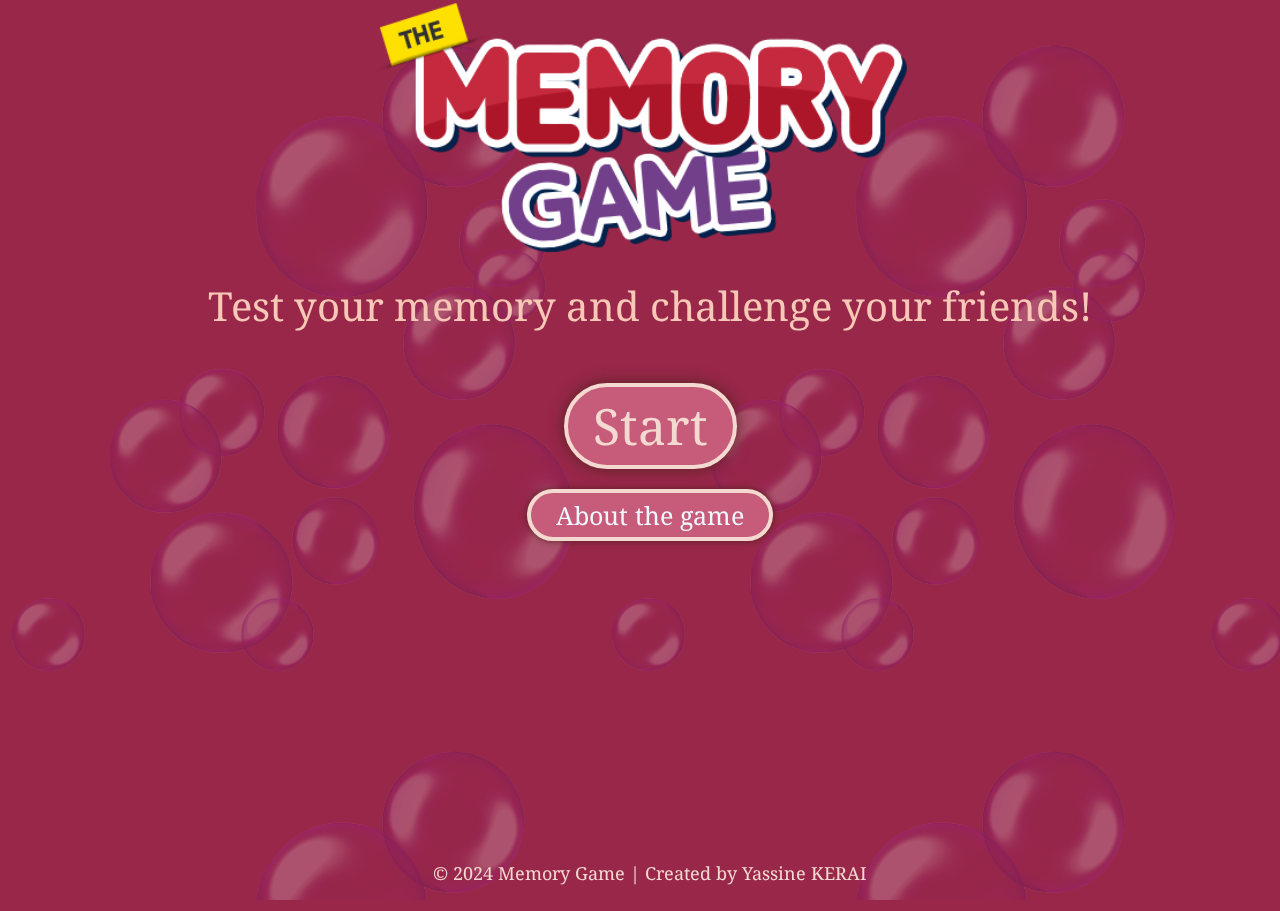
<file: index.html>
<!DOCTYPE html>
<html lang="en">

<head>
    <meta charset="UTF-8">
    <meta name="viewport" content="width=device-width, initial-scale=1.0">
    <title>memory game</title>
    <link rel="icon" href= "pics/logo.png" type="image/png">
    <link rel="stylesheet" href="style.css">
    <link rel="preconnect" href="https://fonts.gstatic.com" crossorigin>
    <link href="https://fonts.googleapis.com/css2?family=Amiri:ital,wght@0,400;0,700;1,400;1,700&family=Noto+Serif:ital,wght@0,100..900;1,100..900&display=swap" rel="stylesheet">
</head>

<body>
    <span id="title"></span>
        <p class="subtitle">Test your memory and challenge your friends!</p>

        <div class="start"> <a href="playingPage.html"> Start </a></div>
        <div class="AboutButton">About the game</div>

        <p class="about">
            It's a classic game where players flip over pairs of cards, trying to find matching pairs. The cards are
            usually
            laid out face down in a grid, and on each turn, a player flips over two cards. If the cards match, the
            player
            keeps the pair and gets another turn. If they don't match, the cards are flipped back over, and the next
            player
            takes their turn. The goal is to remember the positions of the cards and match all pairs in the fewest
            number of
            turns or the shortest amount of time.
        </p>
    <footer class="footer">
        <p>&copy; 2024 Memory Game | Created by <a href="https://linktr.ee/Yassine589" target="_blank"> Yassine KERAI
            </a></p>
    </footer>

    <script src="script.js"></script>
</body>

</html>
</file>
<file: style.css>
* {
    box-sizing: border-box;
}

body{
    background-color: #921a40f1;   
    display: flex;
    flex-wrap: wrap;
    justify-content: center;
    flex-direction: column;
    align-items: center;
    font-family: "Noto Serif", serif;

}

body::after {
    content: '';
    position: fixed;
    top: 0;
    left: 0;
    width: 100%;
    height: 100%;
    background: url('pics/bubbles.png') repeat;
    opacity: 0.2;
    z-index: -1;
    animation: float 20s infinite linear;
}

@keyframes float {
    from { background-position: 0 0; }
    to { background-position: 1000px 1000px; }
}


#title{
    background-image: url("pics/logo.png");
    background-repeat: no-repeat;
    background-position: center;
    background-size: contain;
    transform: translateY(-20px);
    width: 100%;
    height: 250px;
    margin-right: 20px;
    margin-top: 15px;
}

.subtitle{
    font-size: 40px;
    color: #f8c8b7;
    margin-top: 5px;
}

.start{
    color: aliceblue;
    background-color: #C75B7A;
    font-size: 50px;
    border: 4px solid #F4D9D0;
    box-shadow: 0 0 0.3em #572222;
    border-radius: 50px;
    width: fit-content;
    padding: 5px 25px;
    margin-top: 10px;
    cursor: pointer;
}

.start:hover {
    animation: pulse 1.2s infinite;
    box-shadow: inset 2px 16px 0.9em -15px #572222;

}

@keyframes pulse {
    0% { transform: scale(1); }
    50% { transform: scale(1.1); }
    100% { transform: scale(1); }
}


.AboutButton{
    color: aliceblue;
    background-color: #C75B7A;
    font-size: 25px;
    border: 4px solid #F4D9D0;
    box-shadow: 0 0 0.3em #572222;
    border-radius: 50px;
    width: fit-content;
    padding: 5px 25px;
    margin-top: 20px;
    cursor: pointer;    
    z-index: 300;
    transition: 0.9s;

}

.about{
    background-color: #C75B7A;
    border-radius: 20px;
    padding: 10px;
    color: rgb(24, 22, 22);
    font-size: 22px;
    width: 80%;
    transform: translateY(-26px) rotateX(90deg);
    border: 4px solid #F4D9D0;
    transition: 0.9s;
}

.AboutButton:hover{
    box-shadow: inset 2px 16px 0.9em -15px #572222;

}

.AboutButtonClicked{
    box-shadow: inset 2px 16px 0.9em -15px #572222;
    border-bottom-left-radius: 0px;
    border-bottom-right-radius: 0px;
    border-bottom-color: transparent ;
}

.aboutActive{
    transform: translateY(-26px) rotateX(0deg);
}

.footer {
    margin-top: 50px;
    color: #F4D9D0;
    font-size: 18px;
    text-align: center;
}

a{
    color: #F4D9D0;
    text-decoration: none;
}

p a:hover{
    color:#572222;
}
</file>
